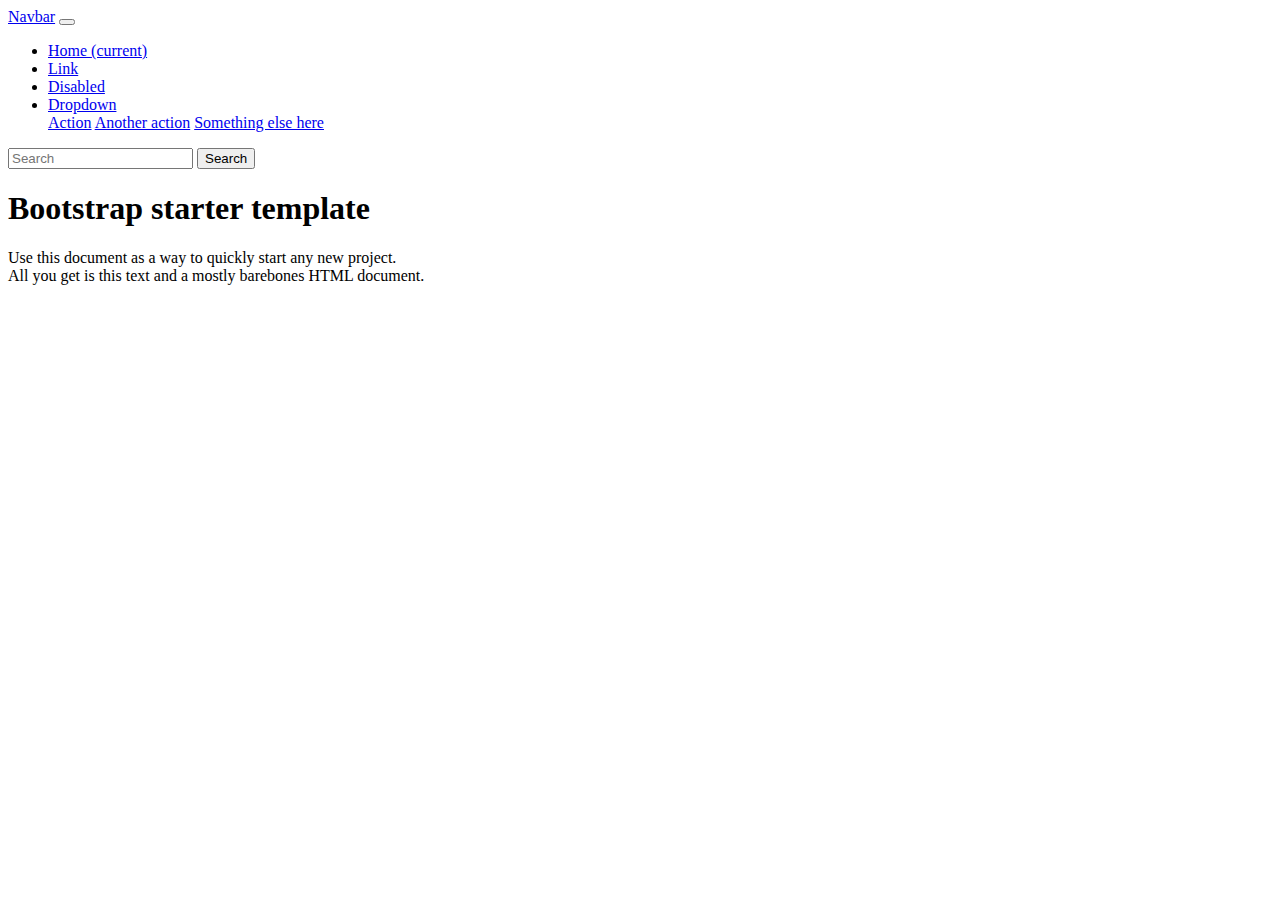
<file: src/main/resources/templates/index.html>
<!doctype html>
<html lang="en">

<head>
    <!-- Required meta tags -->
    <meta charset="utf-8">
    <meta name="viewport" content="width=device-width, initial-scale=1, shrink-to-fit=no">

    <!-- Bootstrap CSS -->
    <link rel="stylesheet" href="https://stackpath.bootstrapcdn.com/bootstrap/4.5.1/css/bootstrap.min.css"
        integrity="sha384-VCmXjywReHh4PwowAiWNagnWcLhlEJLA5buUprzK8rxFgeH0kww/aWY76TfkUoSX" crossorigin="anonymous">

    <title>Hello, world!</title>
</head>

<body>
    <nav class="navbar navbar-expand-md navbar-dark bg-dark fixed-top">
        <a class="navbar-brand" href="#">Navbar</a>
        <button class="navbar-toggler" type="button" data-toggle="collapse" data-target="#navbarsExampleDefault"
            aria-controls="navbarsExampleDefault" aria-expanded="false" aria-label="Toggle navigation">
            <span class="navbar-toggler-icon"></span>
        </button>

        <div class="collapse navbar-collapse" id="navbarsExampleDefault">
            <ul class="navbar-nav mr-auto">
                <li class="nav-item active">
                    <a class="nav-link" href="#">Home <span class="sr-only">(current)</span></a>
                </li>
                <li class="nav-item">
                    <a class="nav-link" href="#">Link</a>
                </li>
                <li class="nav-item">
                    <a class="nav-link disabled" href="#" tabindex="-1" aria-disabled="true">Disabled</a>
                </li>
                <li class="nav-item dropdown">
                    <a class="nav-link dropdown-toggle" href="#" id="dropdown01" data-toggle="dropdown"
                        aria-haspopup="true" aria-expanded="false">Dropdown</a>
                    <div class="dropdown-menu" aria-labelledby="dropdown01">
                        <a class="dropdown-item" href="#">Action</a>
                        <a class="dropdown-item" href="#">Another action</a>
                        <a class="dropdown-item" href="#">Something else here</a>
                    </div>
                </li>
            </ul>
            <form class="form-inline my-2 my-lg-0">
                <input class="form-control mr-sm-2" type="text" placeholder="Search" aria-label="Search">
                <button class="btn btn-secondary my-2 my-sm-0" type="submit">Search</button>
            </form>
        </div>
    </nav>

    <main role="main" class="container">

        <div class="starter-template">
            <h1>Bootstrap starter template</h1>
            <p class="lead">Use this document as a way to quickly start any new project.<br> All you get is this text
                and a mostly barebones HTML document.</p>
        </div>

    </main><!-- /.container -->

    <!-- Optional JavaScript -->
    <!-- jQuery first, then Popper.js, then Bootstrap JS -->
    <script src="https://code.jquery.com/jquery-3.5.1.slim.min.js"
        integrity="sha384-DfXdz2htPH0lsSSs5nCTpuj/zy4C+OGpamoFVy38MVBnE+IbbVYUew+OrCXaRkfj"
        crossorigin="anonymous"></script>
    <script src="https://cdn.jsdelivr.net/npm/popper.js@1.16.1/dist/umd/popper.min.js"
        integrity="sha384-9/reFTGAW83EW2RDu2S0VKaIzap3H66lZH81PoYlFhbGU+6BZp6G7niu735Sk7lN"
        crossorigin="anonymous"></script>
    <script src="https://stackpath.bootstrapcdn.com/bootstrap/4.5.1/js/bootstrap.min.js"
        integrity="sha384-XEerZL0cuoUbHE4nZReLT7nx9gQrQreJekYhJD9WNWhH8nEW+0c5qq7aIo2Wl30J"
        crossorigin="anonymous"></script>
</body>

</html>
</file>
